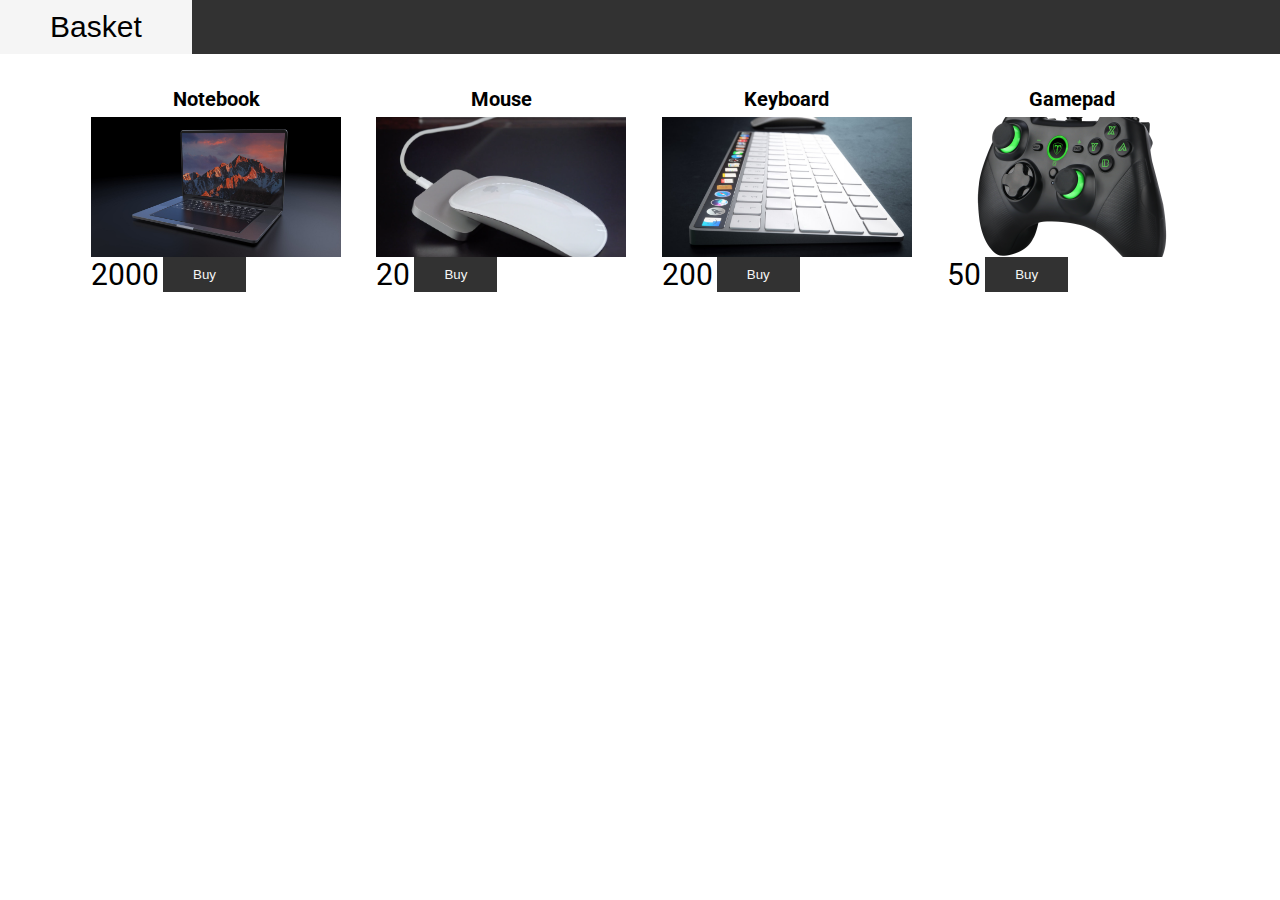
<file: HW1/index.html>
<!DOCTYPE html>
<html kand="en">
    <head>
        <meta charse="UTF-8">
        <link rel="stylesheet" href="style.css">
        <title>Internet Store</title>
    </head>
    <body>
        <header>
            <button class="btn-cart" type="button">Basket</button>
        </header>
        <main>
            <div class="products-container"></div>
        </main>
        <script src="js/main.js"></script>
    </body>
</html>
</file>
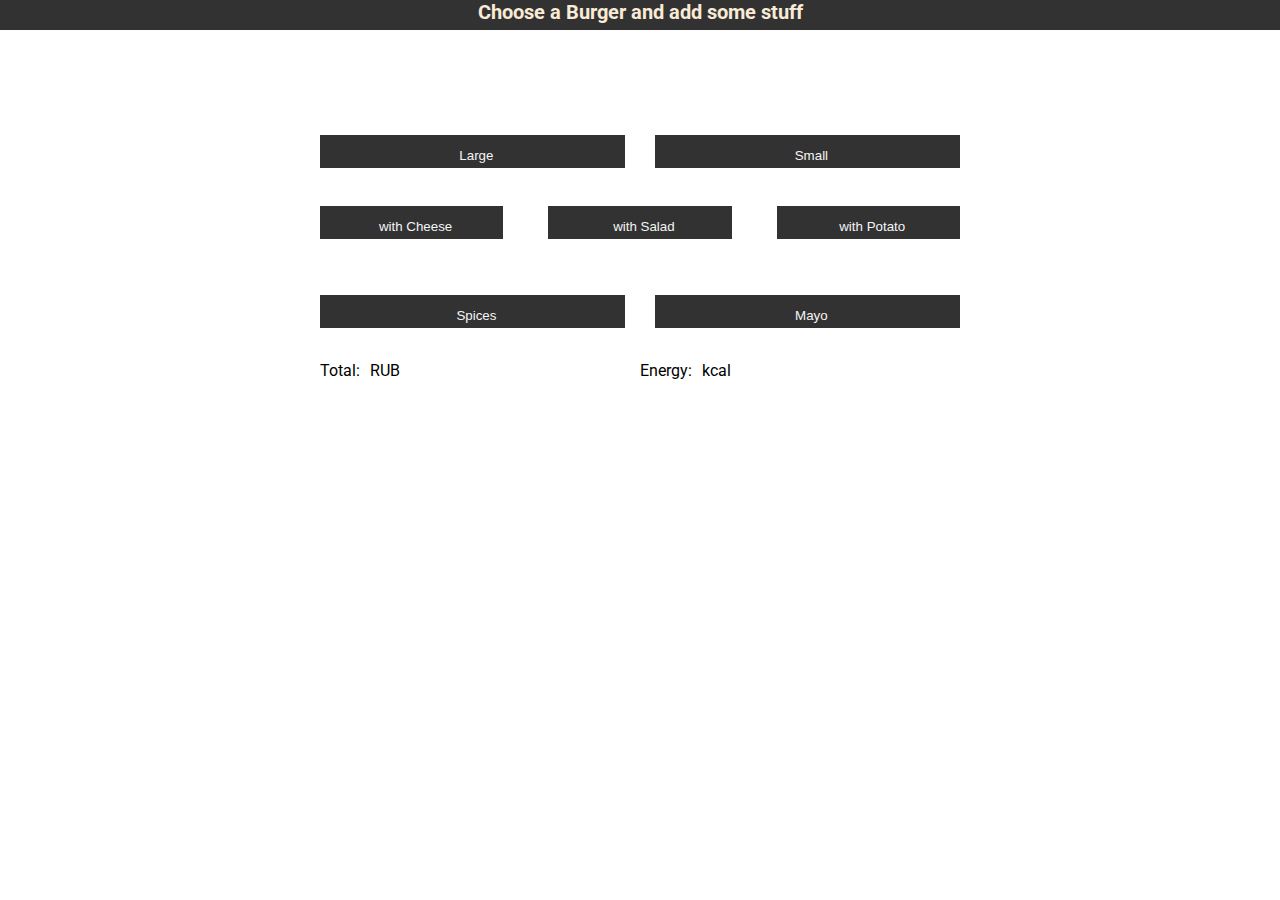
<file: HW2/index.html>
<!DOCTYPE html>
<html kand="en">
    <head>
        <meta charse="UTF-8">
        <meta name="viewport" content="width=device-width, initial-scale=1"> 
        <link rel="stylesheet" href="style.css">
        <title>Order Burger</title>
    </head>
    <body>
        <header>
            <h3>Choose a Burger and add some stuff</h3>
        </header>
        <main>
            <div class="order-constructor">
                <div class="burger__wrap">
                    <button class="btn-burger" id="large" onclick="hamburger.setSize('large')" type="button">Large</button>
                    <button class="btn-burger" id="small" onclick="hamburger.setSize('small')" type="button">Small</button>
                </div>
                <div class="stuff__wrap">
                    <button class="btn-stuff" id="cheese" onclick="hamburger.addStuff('cheese')" type="button">with Cheese</button>
                    <button class="btn-stuff" id="salad" onclick="hamburger.addStuff('salad')" type="button">with Salad</button>
                    <button class="btn-stuff" id="potato" onclick="hamburger.addStuff('potato')" type="button">with Potato</button>
                 </div>
                 <div class="topping__wrap">
                    <button class="btn-topping" id="spices" onclick="hamburger.addStuff('spices')" type="button">Spices</button>
                    <button class="btn-topping" id="mayo" onclick="hamburger.addStuff('mayo')" type="button">Mayo</button>
                 </div>
                 <div class="price__wrap">
                     <div class="price-container">
                         <div class="price-text">Total: </div>
                         <div class="price-text" id="price"></div>
                         <div class="price-text">RUB</div>
                     </div>
                     <div class="price-container">
                         <div class="price-text">Energy: </div>
                         <div class="price-text" id="energy"></div>
                         <div class="price-text">kcal</div>
                     </div>
                 </div>
            </div>
        </main>
        <script src="js/main.js"></script>
        <script src="js/hamburger.js"></script>
    </body>
</html>
</file>
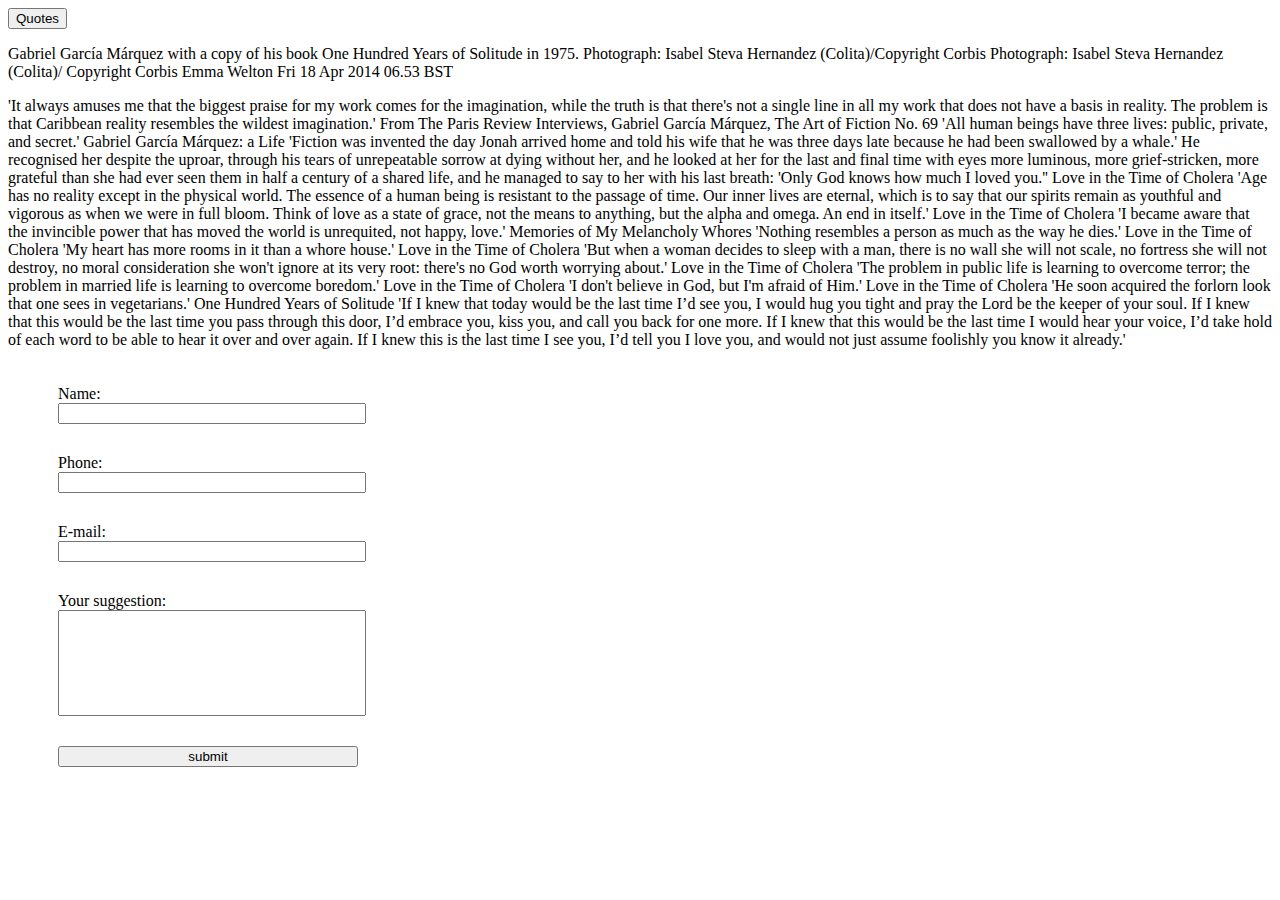
<file: HW4/index.html>
<!DOCTYPE html>
<html lang="en">
<head>
    <meta charset="UTF-8">
    <link rel="stylesheet" href="style.css">
    <title>Text Processing</title>
</head>
    <body>
    <main>
        <button class="btn" id="quotes">Quotes</button>
        <p>
            Gabriel García Márquez with a copy of his book One Hundred Years of Solitude in 1975.
            Photograph: Isabel Steva Hernandez (Colita)/Copyright Corbis
            Photograph: Isabel Steva Hernandez (Colita)/ Copyright Corbis
            Emma Welton Fri 18 Apr 2014 06.53 BST
        </p>
        <p class="marquez-text">
            'It always amuses me that the biggest praise for my work comes for the imagination, while the truth is that
            there's not a single line in all my work that does not have a basis in reality.
            The problem is that Caribbean reality resembles the wildest imagination.'
            From The Paris Review Interviews, Gabriel García Márquez, The Art of Fiction No. 69
            'All human beings have three lives: public, private, and secret.'
            Gabriel García Márquez: a Life
            'Fiction was invented the day Jonah arrived home and told his wife that he was three days late because he had been swallowed by a whale.'
            He recognised her despite the uproar, through his tears of unrepeatable sorrow at dying without her,
            and he looked at her for the last and final time with eyes more luminous, more grief-stricken,
            more grateful than she had ever seen them in half a century of a shared life,
            and he managed to say to her with his last breath: 'Only God knows how much I loved you.''
            Love in the Time of Cholera
            'Age has no reality except in the physical world. The essence of a human being is resistant to the passage of time. Our inner lives are eternal, which is to say that our spirits remain as youthful and vigorous as when we were in full bloom. Think of love as a state of grace, not the means to anything, but the alpha and omega. An end in itself.'
            Love in the Time of Cholera
            'I became aware that the invincible power that has moved the world is unrequited, not happy, love.'
            Memories of My Melancholy Whores
            'Nothing resembles a person as much as the way he dies.'
            Love in the Time of Cholera
            'My heart has more rooms in it than a whore house.'
            Love in the Time of Cholera
            'But when a woman decides to sleep with a man, there is no wall she will not scale, no fortress she will not destroy,
            no moral consideration she won't ignore at its very root: there's no God worth worrying about.'
            Love in the Time of Cholera
            'The problem in public life is learning to overcome terror; the problem in married life is learning to overcome boredom.'
            Love in the Time of Cholera
            'I don't believe in God, but I'm afraid of Him.'
            Love in the Time of Cholera
            'He soon acquired the forlorn look that one sees in vegetarians.'
            One Hundred Years of Solitude
            'If I knew that today would be the last time I’d see you, I would hug you tight and pray the Lord be the keeper of your soul.
            If I knew that this would be the last time you pass through this door, I’d embrace you, kiss you, and call you back for one more.
            If I knew that this would be the last time I would hear your voice, I’d take hold of each word to be able to hear it over and over again.
            If I knew this is the last time I see you, I’d tell you I love you, and would not just assume foolishly you know it already.'
        </p>
        <form method="post">
            <div class="input_container">
                Name:
                <input id="name" type="text" title="Name" oninput="validator.validateElem(this)">
                <div class="error_message"></div>
            </div>
            <div class="input_container">
                Phone:
                <input id="tel" type="tel" title="+7(XXX)XXX-XXXX" oninput="validator.validateElem(this)">
                <div class="error_message"></div>
            </div>
            <div class="input_container">
                E-mail:
                <input id="email" type="e-mail" title="example@box.com" oninput="validator.validateElem(this)">
                <div class="error_message"></div>
            </div>
            <div class="input_container">
                Your suggestion:
                <input type="text" class="textField">
                <div class="error_message"></div>
            </div>
            <input class="btn-submit" type="submit" value="submit">
        </form>
    </main>
    <script type="module" src="js/main.js"></script>
    </body>
</html>
</file>
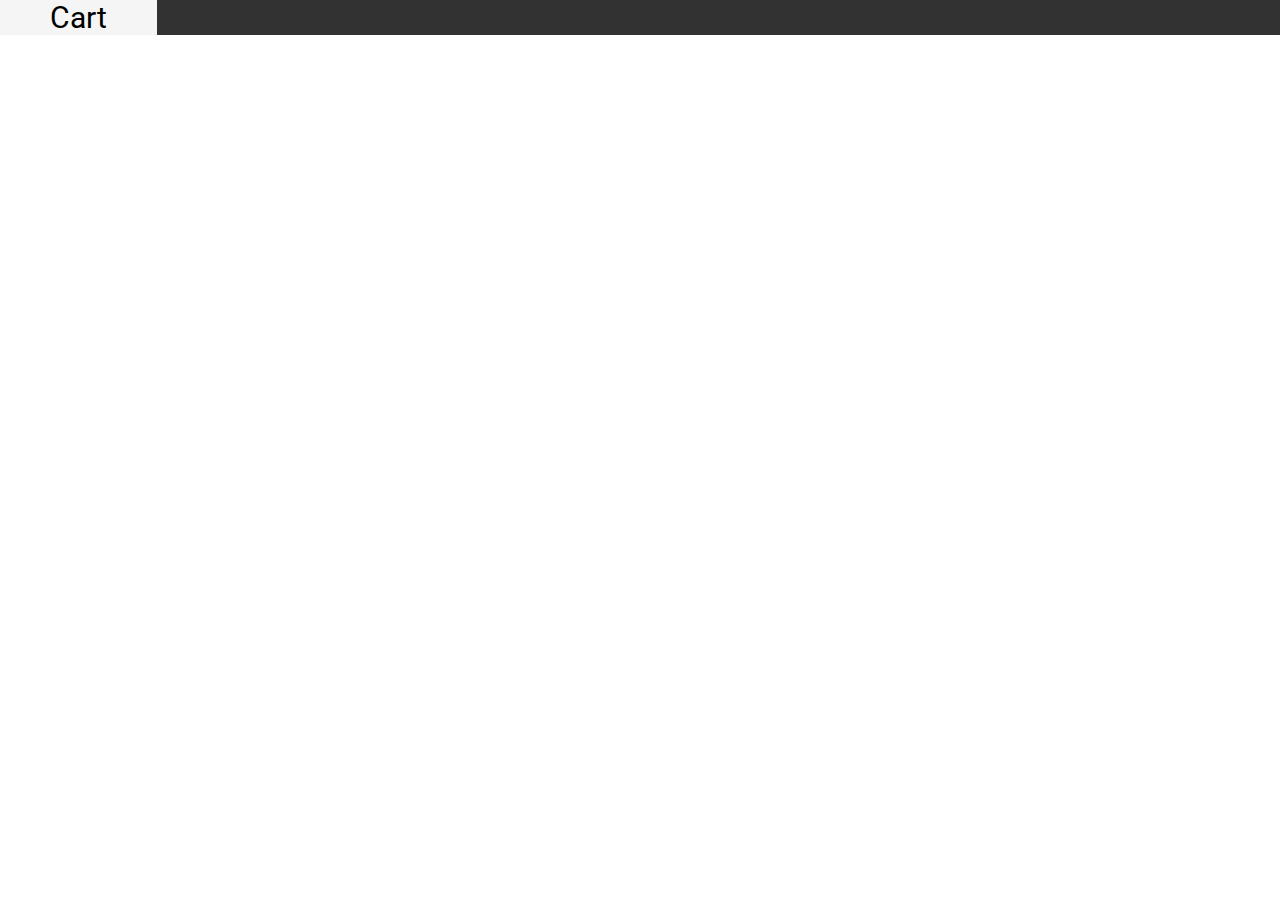
<file: HW2/store/index.html>
<!DOCTYPE html>
<html lang="en">
    <head>
        <meta charse="UTF-8">
        <meta name="viewport" content="width=device-width, initial-scale=1">
        <link rel="stylesheet" href="style.css">
        <title>Internet Store</title>
    </head>
    <body>
        <header>
            <a class="btn-cart" id="btn-cart"  type="button">Cart</a>
        </header>
        <main>
            <div class="cart" id="cart"></div>
            <div class="products-container"></div>
        </main>
        <script type="module" src="js/catalogue.js"></script>
        <script type="module" src="js/main.js"></script>
    </body>
</html>
</file>
<file: HW1/style.css>
@import url('https://fonts.googleapis.com/css2?family=Roboto&display=swap');

html,
body {
    max-width: 1920px;
    width: 100%;
    margin: 0 auto;
    background-color: #fff;
    font-family: 'Roboto', sans-serif;
}

h1,
h2,
h3,
h4,
h5,
h6,
p,
ul,
ol,
li,
button,
figure{
    margin: 0;
    padding: 0;
}

header {
    width: 100%;
    position: relative;
    overflow: hidden;
    box-sizing: border-box;
    background: #323232;
}

main {
    min-width: 80%;
    max-width: 90%;
}

.btn-cart {
    padding-left: 50px;
    padding-right: 50px;
    padding-top: 10px;
    padding-bottom: 10px;
    background-color: whitesmoke;
    border: none;
    font-size: 30px;
    position: block;
    margin-right: 20%;
}

h3 {
    text-align: center;
    width: inherit;
    font-size: 20px;
    padding-bottom: 6px;
    margin: 0px;
}

.img {
    display: block;
    width: 250px;
    height: 140px;
    object-fit: cover;
    
}

.products-container {
    display: flex;
    flex-direction: row;
    justify-content: space-evenly;
    align-content: flex-start;
    flex-wrap: wrap;
    width: 100%;
    padding-top: 10px;
    padding-left: 5%;
    padding-right: 5%;
}

.product-item {
    padding: 2% 2px 2px 2%;
    width: width: calc(100% * (1/4) - 20px - 1px);
    align-content: center;
}

.buy-btn__wrap {
    display: flex;
    flex: 1;
    flex-flow: row wrap;
    width: 200px;
    justify-content: space-between;
    align-content: baseline;
    padding-top: 5px;
}

.price {
    display: inline-block;
    font-size: 30px;
    height: inherit;
    vertical-align: middle;
    box-sizing: border-box;
}

.buy-btn {
    padding-left: 30px;
    padding-right: 30px;
    padding-top: 10px;
    padding-bottom: 10px;
    background-color: #323232;
    color: whitesmoke;
    border: none;
}
</file>
<file: HW2/style.css>
@import url('https://fonts.googleapis.com/css2?family=Roboto&display=swap');

html,
body {
    max-width: 100%;
    width: 100%;
    margin: 0 auto;
    background-color: #fff;
    font-family: 'Roboto', sans-serif;
}

h1,
h2,
h3,
h4,
h5,
h6,
p,
ul,
ol,
li,
button,
figure{
    margin: 0;
    padding: 0;
}

header {
    width: 100%;
    position: relative;
    overflow: hidden;
    box-sizing: border-box;
    background: #323232;
    color: antiquewhite;
}

main {
    max-width: 100%;
}

button {
    padding-left: 100px;
    padding-right: 100px;
    padding-top: 30px;
    padding-bottom: 30px;
    background-color: #323232;
    color: whitesmoke;
    border: none;
}

h3 {
    text-align: center;
    font-size: 20px;
    padding-bottom: 6px;
    margin: 0px;
}

.order-constructor {
    display: flex;
    flex-direction: column;
    justify-content: space-between;
    flex-wrap: wrap;
    width: 50%;
    margin: auto;
    min-height: 250px;
    margin-top: 100px;
    margin-left: auto;
    margin-right: auto;
}

.burger__wrap {
    display: flex;
    flex: 1;
    flex-flow: row wrap;
    justify-content: space-between;
    align-content: baseline;
    padding-top: 5px;
}

.btn-burger {
    padding: 2% 5px 5px 2%;
    width: calc(100% * (1/2) - 15px);
    align-content: center;
}

.stuff__wrap {
    display: flex;
    flex: 1;
    flex-flow: row wrap;
    justify-content: space-between;
    align-content: baseline;
    padding-top: 5px;
}

.btn-stuff {
    padding: 2% 5px 5px 2%;
    width: calc(100% * (1/3) - 30px);
    align-content: center;
}

.topping__wrap {
    display: flex;
    flex: 1;
    flex-flow: row wrap;
    justify-content: space-between;
    align-content: baseline;
    padding-top: 5px;
}

.btn-topping {
    padding: 2% 5px 5px 2%;
    width: calc(100% * (1/2) - 15px);
    align-content: center;
}

.price__wrap {
    display: flex;
    flex-flow: row wrap;
}

.price-container {
    width: 50%;
    display:flex; 
    flex-flow: row nowrap;
}

div.price-text {
    margin-right: 5px;
}

@media all and (max-width: 480px) {
    
    .order-constructor {
        min-height: 400px;
        margin-top: 10px;
        width: 50%;
        justify-content: center;
        align-items: stretch;
    }
    
    .stuff__wrap {
        display: block;
        min-height: 100px;
    }
    
    .topping__wrap {
        display: block;
        min-height: 150px;
    }
    
    .burger__wrap {
        display: block;
        min-height: 100px;
    }
    
    button {
        min-width: 150px;
        margin: 20px auto;
    }
}

@media all and (min-width: 481px) and (max-width: 768px) {
    
    .order-constructor {
        width: 80%;
    }
    
    .order-constructor {
        min-height: 150px;
    }
}
</file>
<file: HW4/style.css>
form {
    display: flex;
    flex-wrap: wrap;
    width: calc(100% * (1/6) - 30px);
    margin-left: 50px;
    padding-top: 20px;
}

.error_message {
    min-height: 30px;
    color: darkred;
    font-size: 12px;
}

input {
    min-width: 300px;
}

.textField {
    min-height: 100px;
}
</file>
<file: HW2/store/style.css>
@import url('https://fonts.googleapis.com/css2?family=Roboto&display=swap');

html,
body {
    max-width: 1920px;
    width: 100%;
    margin: 0 auto;
    background-color: #fff;
    font-family: 'Roboto', sans-serif;
}

h1,
h2,
h3,
h4,
h5,
h6,
p,
ul,
ol,
li,
button,
figure{
    margin: 0;
    padding: 0;
}

header {
    width: 100%;
    position: relative;
    overflow: hidden;
    box-sizing: border-box;
    background: #323232;
}

main {
    min-width: 80%;
    max-width: 90%;
}

.btn-cart {
    padding-left: 50px;
    padding-right: 50px;
    padding-top: 10px;
    padding-bottom: 10px;
    background-color: whitesmoke;
    border: none;
    font-size: 30px;
    position: block;
    margin-right: 20%;
}

h3 {
    text-align: center;
    width: inherit;
    font-size: 20px;
    padding-bottom: 6px;
    margin: 0px;
}

.img {
    display: block;
    width: 100%;
    height: 140px;
    object-fit: cover;
}

.products-container {
    display: flex;
    flex-direction: row;
    justify-content: space-evenly;
    align-content: flex-start;
    flex-wrap: wrap;
    width: 100%;
    padding-top: 10px;
    padding-left: 5%;
    padding-right: 5%;
}

.product-item {
    padding: 2% 2px 2px 2%;
    width: calc(100% * (1/4) - 20px - 1px);
    align-content: center;
}

.buy-btn__wrap {
    display: flex;
    flex: 1;
    flex-flow: row wrap;
    width: 100%;
    justify-content: space-between;
    align-content: baseline;
    padding-top: 5px;
}

.price {
    display: inline-block;
    font-size: 30px;
    min-width: 4em;
    height: inherit;
    vertical-align: middle;
    box-sizing: border-box;
}

.buy-btn {
    padding-left: 30px;
    padding-right: 30px;
    padding-top: 10px;
    padding-bottom: 10px;
    background-color: #323232;
    color: whitesmoke;
    border: none;
}

.cart-hidden {
    display: none;
}

.cart {
    display: inline-block;
    min-width: 300px;
    max-width: 500px;
    position:fixed;
    left: 50px;
    top: 35px;
    background-color: whitesmoke;
}

.cart-item-title__wrap {
    display: flex;
    align-items:center;
    min-width: 30%;
}

.cart-item {
    display:flex;
    flex-direction: row;
    align-items: center;
    justify-content: space-between;
    min-height: 100px;
    padding: 10px;
    border-bottom-width: 1px;
    border-bottom-color: grey;
    border-bottom-style: solid;
}

.cart-item__title {
    font-size: 16px;
    display: inline-block;
    box-sizing: border-box;
}

.cart-item__quantity {
    font-size: 12px;
    color: grey;
    display: inline-block;
    box-sizing: border-box;
    margin-left: 5px;
}

.cart-item__price {
    display: inline-block;
    box-sizing: border-box;
}

@media all and (max-width: 480px) {
    .products-container {
        flex-direction: column;
    }

    .product-item {
        width: 100%;
        padding: 0;
    }

    .buy-btn__wrap {
        flex-direction: row;
        align-content: flex-start;
        justify-content: space-between;
    }
}
</file>
